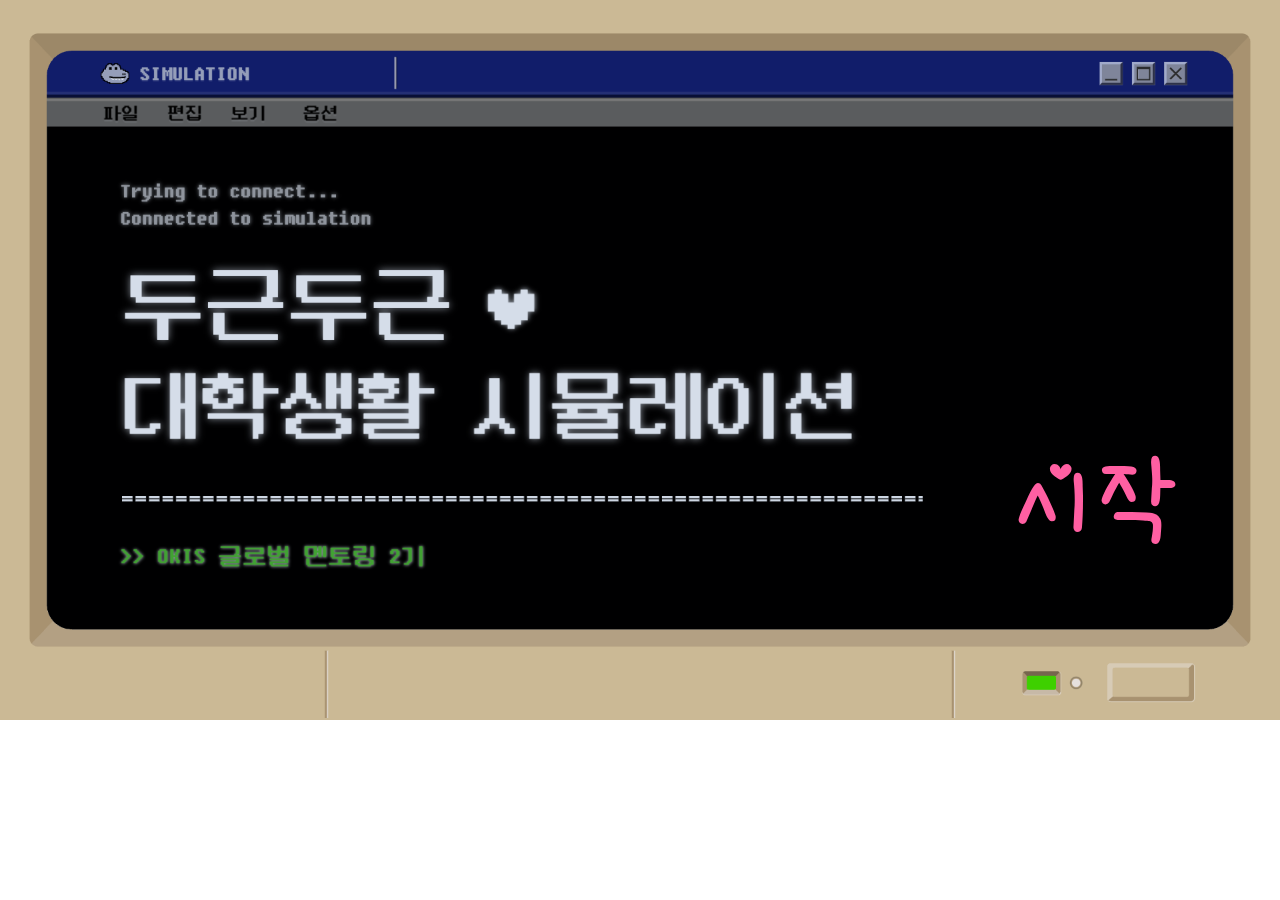
<file: main.html>
<!DOCTYPE html>
<html lang="en">
<head>
    <meta charset="UTF-8">
    <meta name="viewport" content="width=device-width, initial-scale=1.0">
    <meta http-equiv="X-UA-Compatible" content="ie=edge">
    <link rel= "stylesheet" type="text/css" href="styleMain.css">
    <link rel="preconnect" href="https://fonts.gstatic.com">
    <link href="https://fonts.googleapis.com/css2?family=Single+Day&display=swap" rel="stylesheet">
    <title>두근두근 대학생활 시뮬레이션</title>
</head>
<body>
    <div id="canvasDiv">
        <img id="backgroundImg" src="images/main.png">
        <button id="button" onclick="location.href='index.html'">시작</button>
    </div>
    <script>
        const audio = new Audio();
        audio.src = "audio/AfterMoon.mp3";
        audio.volume = 0.1;
        audio.play();
    </script>
</body>
</html>
</file>
<file: styleMain.css>
body{
    overflow-x:hidden;
    overflow-y:hidden;
    margin: 0;
    -ms-user-select: none; 
    -moz-user-select: -moz-none;
    -khtml-user-select: none;
    -webkit-user-select: none;
    user-select: none;
    
    -webkit-user-drag: none;
    -khtml-user-drag: none;
    -moz-user-drag: none;
    -o-user-drag: none;
    -user-drag: none;
}

#canvasDiv{
    z-index: 1;
    width: 100vw;
    height: 56.25vw;
    position: relative;
    background-color: #000;
}

#backgroundImg{
    width: 100vw;
    height: 56.25vw;
    z-index: 1;
    position: absolute;
}

#button{
    z-index: 2;
    position: absolute;
    text-align: center;
    width: 25vw;
    height: 6vw;
    border-radius: 30px;
    right: 2vw;
    top: 34vw;
    background-color: rgba(0,0,0,0);
    border: 0;
    color: #FF5FA2;
    font-size: 8vw;
    font-family: 'Single Day', cursive;
}
</file>
